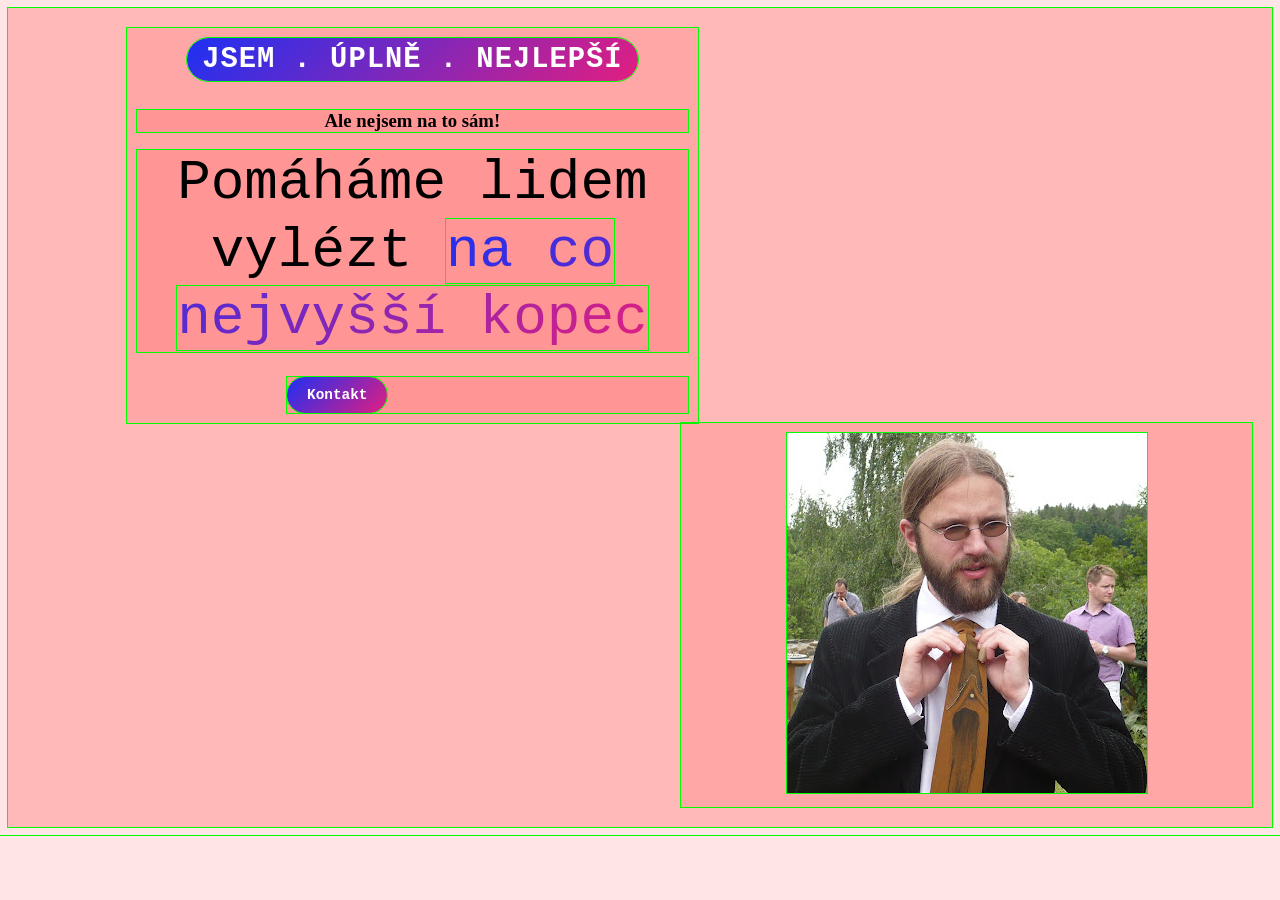
<file: index.html>
<!DOCTYPE html>
<html lang="en">

<head>
    <meta charset="UTF-8">
    <meta name="viewport" content="width=device-width, initial-scale=1.0">
    <title>Document</title>
    <link rel="stylesheet" href="style.css">
</head>

<body>
    <div class="hero">
        <div class="levySloupec">
            <div class="badge">
                JSEM . ÚPLNĚ . NEJLEPŠÍ
            </div>
            <h3>Ale nejsem na to sám!</h4>
                <h1> Pomáháme lidem vylézt
                    <span class="zvyrazneni">na co nejvyšší kopec</span>
                </h1>

                <div class="zarovnaniVlevo">
                    <a href="kontakt.html" class="tlacitko1" target="blank">Kontakt</a>
                </div>

        </div>

        <!--<div class="prostredniSloupec">
            <p>tady bude nějaký další text</p>
        </div>-->


        <div class="pravySloupec">
            <img src="img/profil.jpg" alt="martin">
        </div>
    </div>
</body>

</html>
</file>
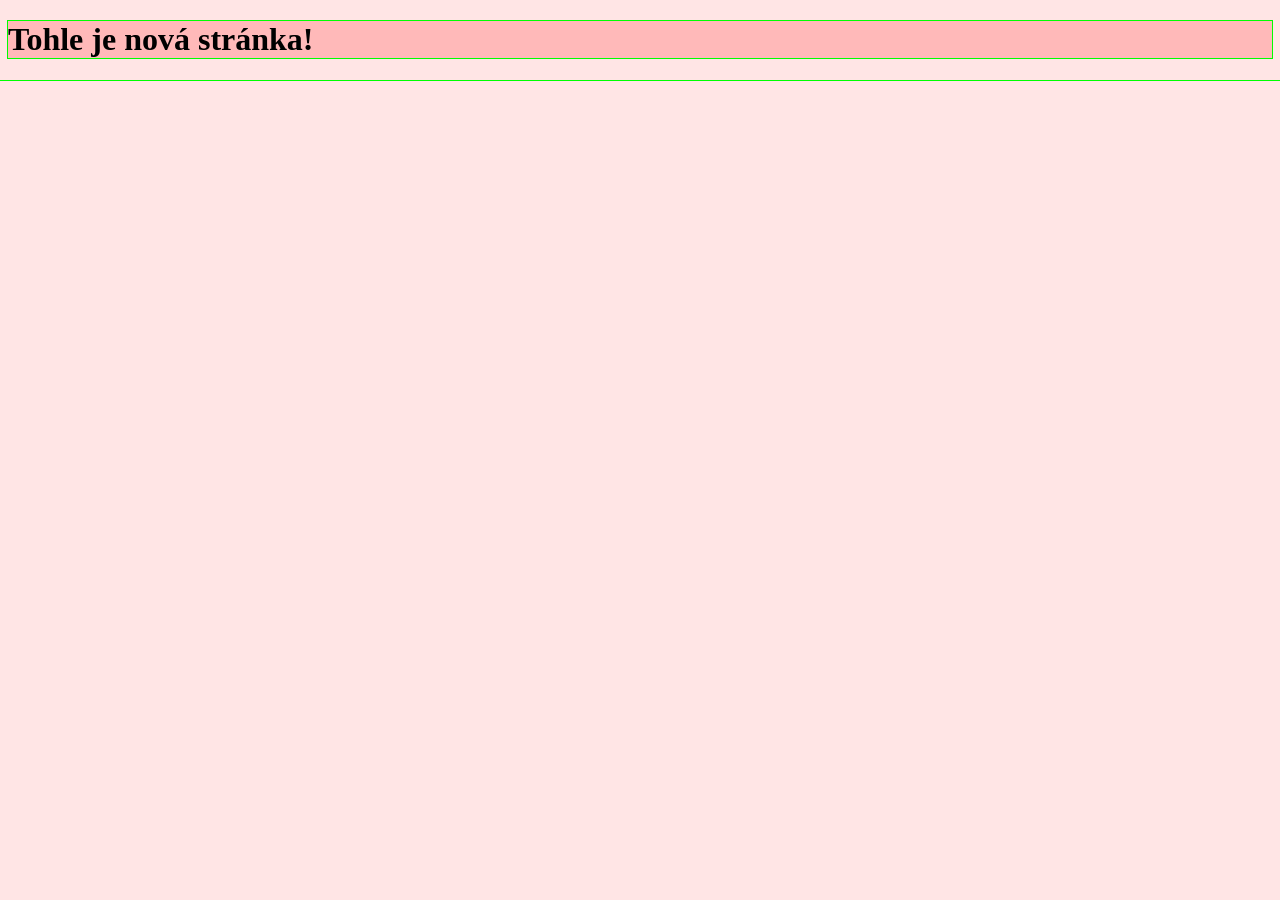
<file: kontakt.html>
<!DOCTYPE html>
<html lang="en">

<head>
    <meta charset="UTF-8">
    <meta name="viewport" content="width=device-width, initial-scale=1.0">
    <title>Document</title>
    <link rel="stylesheet" href="style.css">
</head>

<body>
    <h1>Tohle je nová stránka!</h1>
</body>

</html>
</file>
<file: style.css>
/* --- DEBUG REŽIM (Až to budete mít hotové, smažte to nebo zakomentujte) --- */
* {
    /* 1. Outline (obrys) se nepočítá do šířky prvku, takže nerozbije layout */
    outline: 1px solid lime; 
    
    /* 2. Jemně červené pozadí, abyste viděl průhledné prvky */
    background-color: rgba(255, 0, 0, 0.1); 
}

/* 1. HLAVNÍ ČERVENÁ KRABICE */
.hero {
    /*border: 5px solid red;*/
    padding: 20px;
    overflow: auto;
}

/* 2. LEVÁ MODRÁ KRABICE */
.levySloupec {
    /*border: 3px solid blue;*/
    padding: 10px;
    width: 45%;
    float: left;
    text-align: center;
    margin-left: 99px;
}

/* ZVÝRAZNĚNÍ TEXTU (SPAN) */
.zvyrazneni {
    background: linear-gradient(135deg, #1e30f3 0%, #e21e80 100%);
    -webkit-background-clip: text;
    background-clip: text;
    color: transparent;

}

/* 3. PRAVÁ ZELENÁ KRABICE */
.pravySloupec {
    /*border: 3px solid green;*/
    padding: 10px;

    /* TOTO JE ODPOVĚĎ NA VAŠI OTÁZKU: */
    /*margin-top: 20px;       /* Odstrčí se od krabice nad sebou o 20 pixelů */
    width: 45%;
    float: right;
    margin-left: 5px;
    text-align: center;
}

/*.prostredniSloupec {
    border: 3px solid orange;
    padding: 10px;
    width: 30%;
    float: left;
    margin-top: 20px;
    margin-left: 5px;
}*/

.badge {
    background-color: blue;
    background: linear-gradient(135deg, #1e30f3 0%, #e21e80 100%);
    color: white;
    text-align: center;
    font-weight: bold;
    text-transform: uppercase;
    font-size: 1.8rem;
    letter-spacing: 1px;
    margin-bottom: 10px;
    font-family: 'Courier New', Courier, monospace;
    display: inline-block;
    padding: 5px 15px;
    border-radius: 50px;
}

.levySloupec h1 {
    font-size: 3.5rem;
    font-weight: normal;
    line-height: 1.2;
    margin-top: 15px;
    margin-bottom: 25px;
    font-family: 'Courier New', Courier, monospace;
}

.tlacitko1 {
    /* 1. Aby se chovalo jako krabička (mohli jsme měnit velikost), ne jako text */
    display: inline-block;
    
    /* 2. Vzhled - použijeme váš gradient */
    background: linear-gradient(135deg, #1e30f3 0%, #e21e80 100%);
    color: white;           /* Bílý text */
    
    /* 3. Zrušení podtržení, které mají odkazy automaticky */
    text-decoration: none;
    
    /* 4. Tvar a velikost */
    padding: 10px 20px;     /* Nafouknutí: 15px nahoře/dole, 30px vlevo/vpravo */
    border-radius: 50px;    /* Úplně kulaté rohy (pilulka) */
    
    /* 5. Písmo */
    font-family: 'Courier New', Courier, monospace; /* Stejný font jako zbytek */
    font-weight: bold;
    font-size: 0.9rem;
}

.zarovnaniVlevo {
    text-align: left;
    margin-left: 150px;
}
</file>
